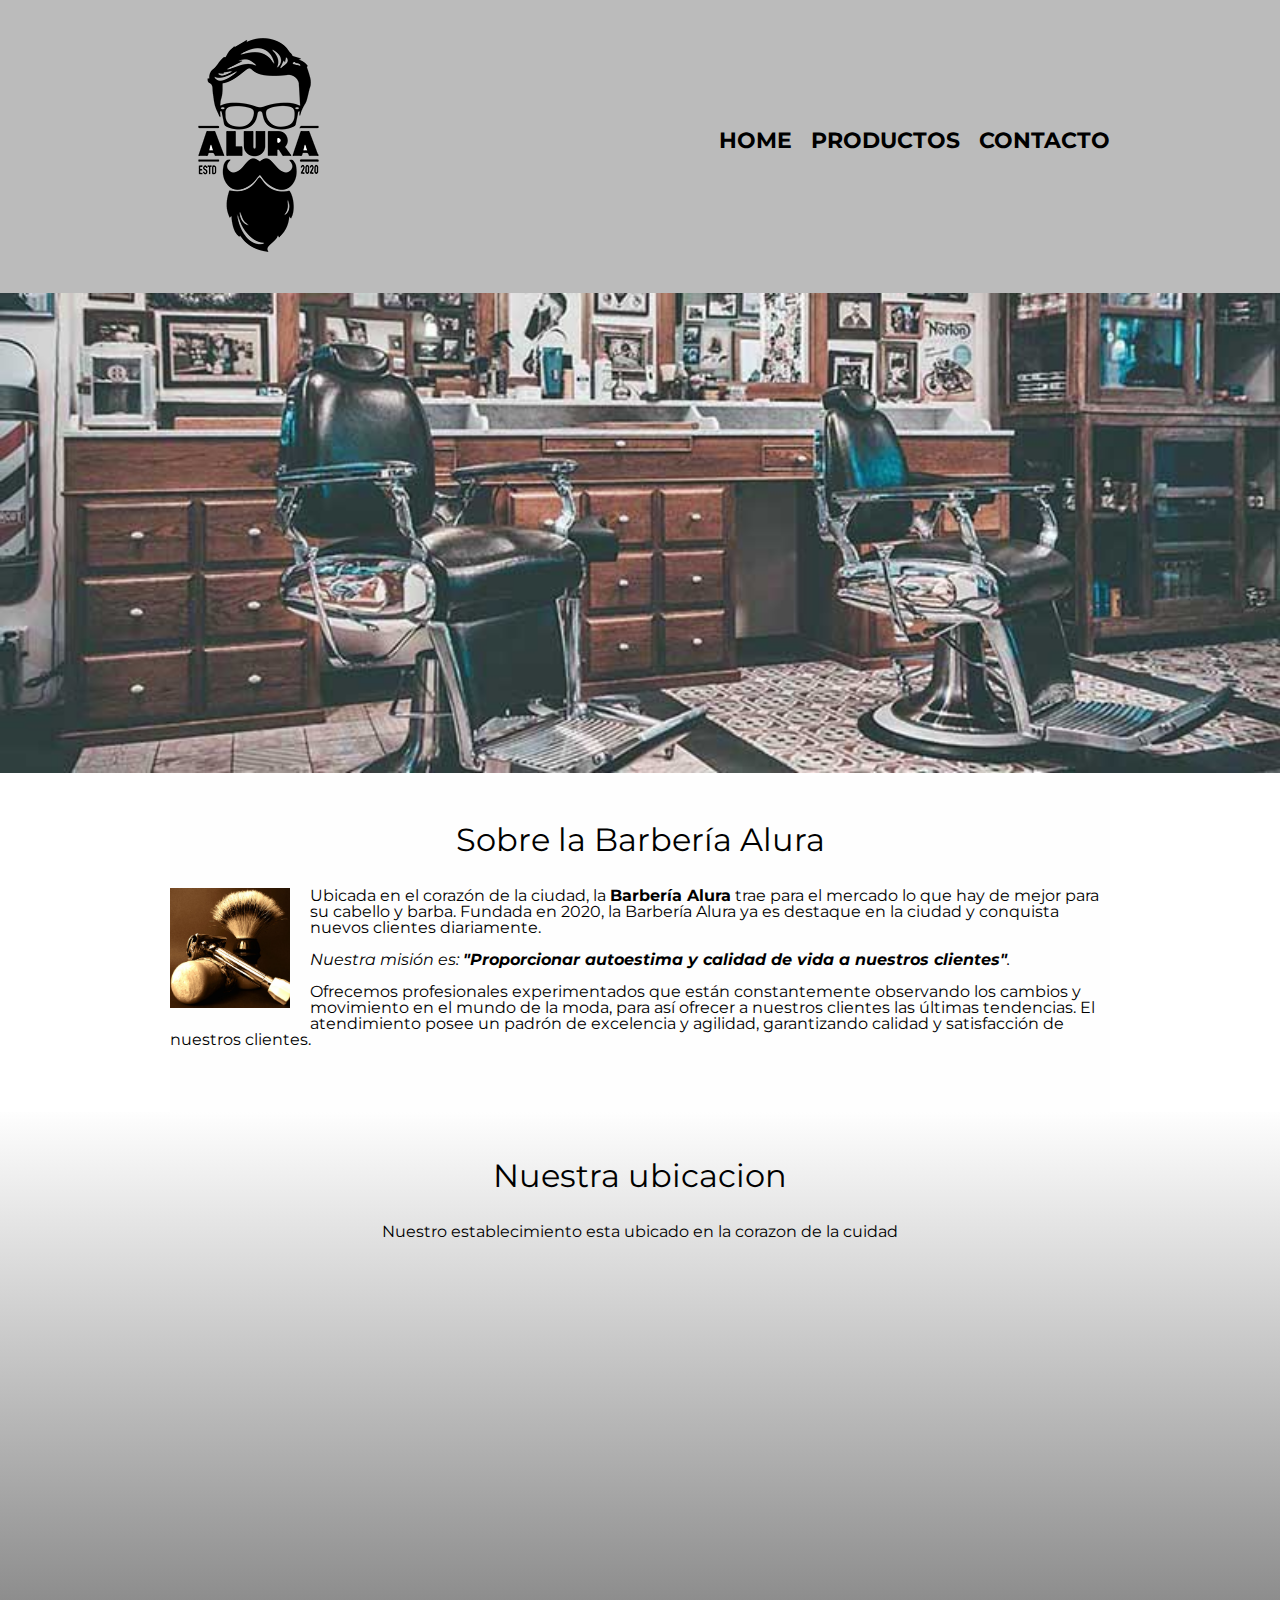
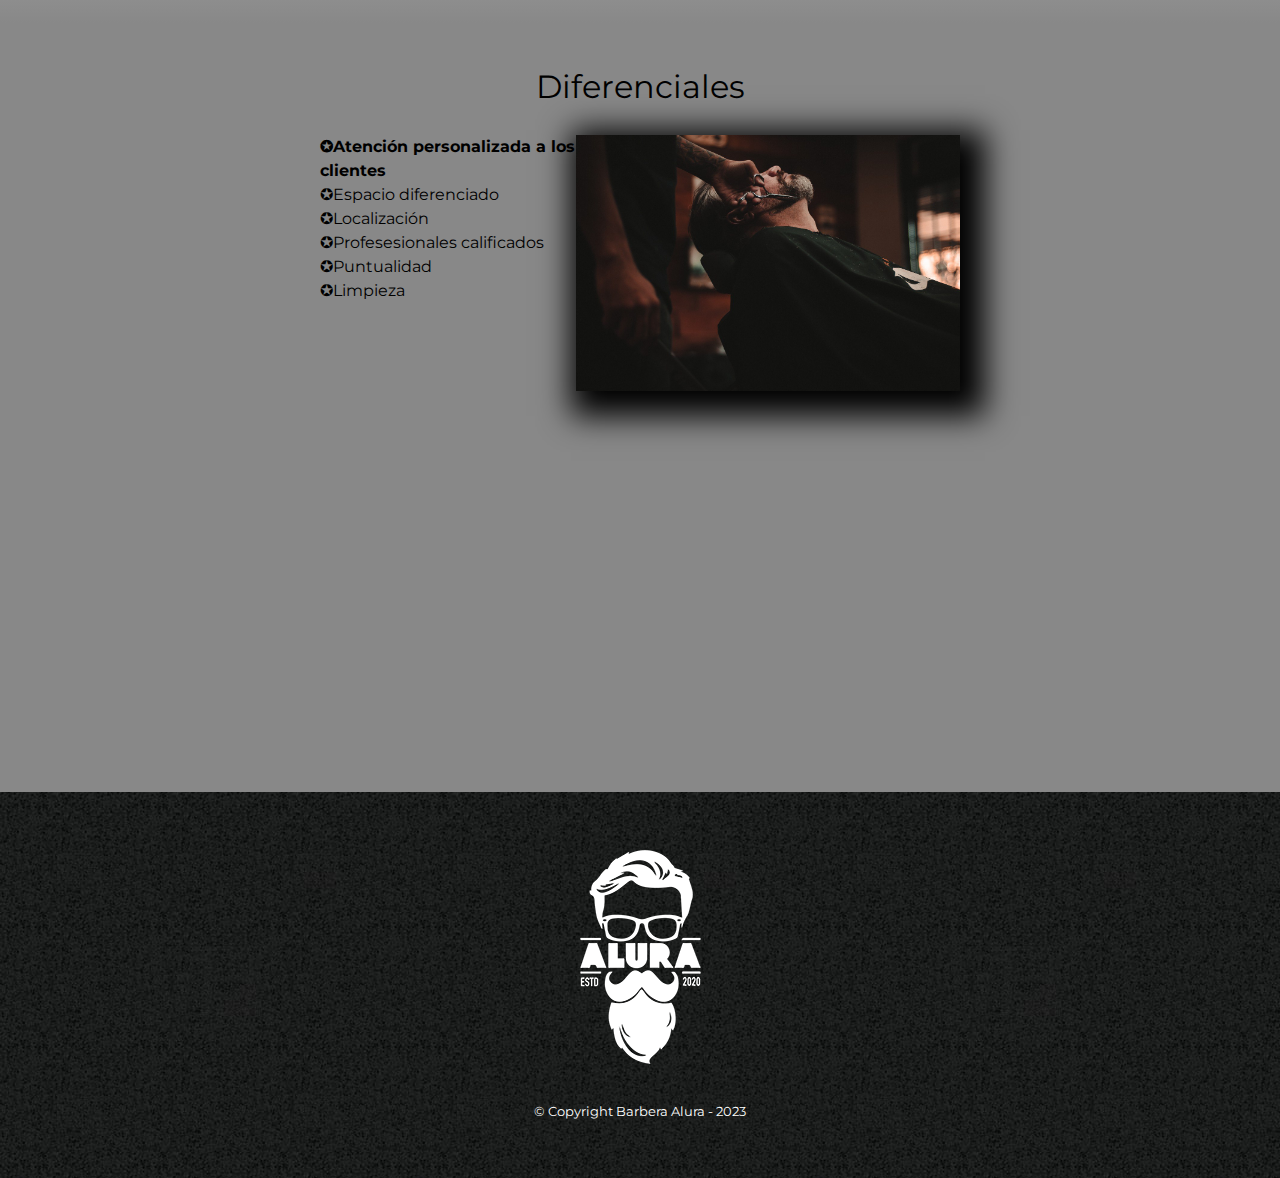
<file: CCS/index.html>
<!DOCTYPE html>

<html lang="es">
    
    <head>
        <meta charset="UTF-8"> 
        <meta name="viewport" content="width=device-width">
        <title>Barbería Alura</title>
        <link rel="stylesheet" href="reset.css">
        <link rel="stylesheet" href="style.css">
        <link rel="preconnect" href="https://fonts.googleapis.com">
        <link rel="preconnect" href="https://fonts.gstatic.com" crossorigin>
        <link href="https://fonts.googleapis.com/css2?family=Montserrat:wght@300&display=swap" rel="stylesheet">
    </head>

    <body>
        <header>
            <div class="caja">
                <h1><img src="imagenes/logo.png"></h1>
                <nav>
                    <ul>
                        <li><a href="index.html">Home</a></li>
                        <li><a href="productos.html">Productos</a></li>
                        <li><a href="">Contacto</a></li>
                    </ul>
                </nav>
            </div>
        </header>

        <img class="banner" src="imagenes/banner.jpg">

        <main>
            <section class="principal">

                <h2 class="titulo-principal">Sobre la Barbería Alura</h2>
                <img class="utensillos"src="imagenes/utensilios.jpg" alt="Utensillos de un barbero">
    
                <p>Ubicada en el corazón de la ciudad, la <strong>Barbería Alura</strong> trae para el mercado lo que hay de mejor para su cabello y barba. Fundada en 2020, la Barbería Alura ya es destaque en la ciudad y conquista nuevos clientes diariamente.</p>
    
                <p id="mision"><em>Nuestra misión es: <strong>"Proporcionar autoestima y calidad de vida a nuestros clientes"</strong>.</em></p>
    
                <p>Ofrecemos profesionales experimentados que están constantemente observando los cambios y movimiento en el mundo de la moda, para así ofrecer a nuestros clientes las últimas tendencias. El atendimiento posee un padrón de excelencia y agilidad, garantizando calidad y satisfacción de nuestros clientes.</p> 
    
            </section>
            <section class="mapa">
                <h3 class="titulo-principal">Nuestra ubicacion</h3>
                <p>Nuestro establecimiento esta ubicado en la corazon de la cuidad</p>
                <div class="mapa-contenido">
                    <iframe src="https://www.google.com/maps/embed?pb=!1m18!1m12!1m3!1d3656.4498421635126!2d-46.637202823688426!3d-23.588194724070526!2m3!1f0!2f0!3f0!3m2!1i1024!2i768!4f13.1!3m3!1m2!1s0x94ce5a2b2ed7f3a1%3A0xab35da2f5ca62674!2sCaelum%20-%20Education%20and%20Innovation!5e0!3m2!1ses-419!2sar!4v1682796296814!5m2!1ses-419!2sar" width="100%" height="300" style="border:0;" allowfullscreen="" loading="lazy" referrerpolicy="no-referrer-when-downgrade"></iframe>
                </div>
            </section>
        
            <section class="diferenciales">
                <h3 class="titulo-principal">Diferenciales</h3>
                
                <div class="contenido-diferenciales">
                    <ul class="lista-diferenciales">
                        <li class="items">Atención personalizada a los clientes</li>
                        <li class="items">Espacio diferenciado</li>
                        <li class="items">Localización</li>
                        <li class="items">Profesesionales calificados</li>
                        <li class="items">Puntualidad</li>
                        <li class="items">Limpieza</li>
                    </ul><img src="imagenes/diferenciales.jpg" class="imagen-diferenciales">
                </div>
                <div class="video">
                    <iframe width="100%" height="315" src="https://www.youtube.com/embed/wcVVXUV0YUY" title="YouTube video player" frameborder="0" allow="accelerometer; autoplay; clipboard-write; encrypted-media; gyroscope; picture-in-picture; web-share" allowfullscreen></iframe>
                 </div>
          
            </section>
        </main>

        <footer>
            <img src="imagenes/logo-blanco.png">
            <p class="copyright">&copy Copyright Barbera Alura - 2023</p>
        </footer>
        
    </body>
</html>
</file>
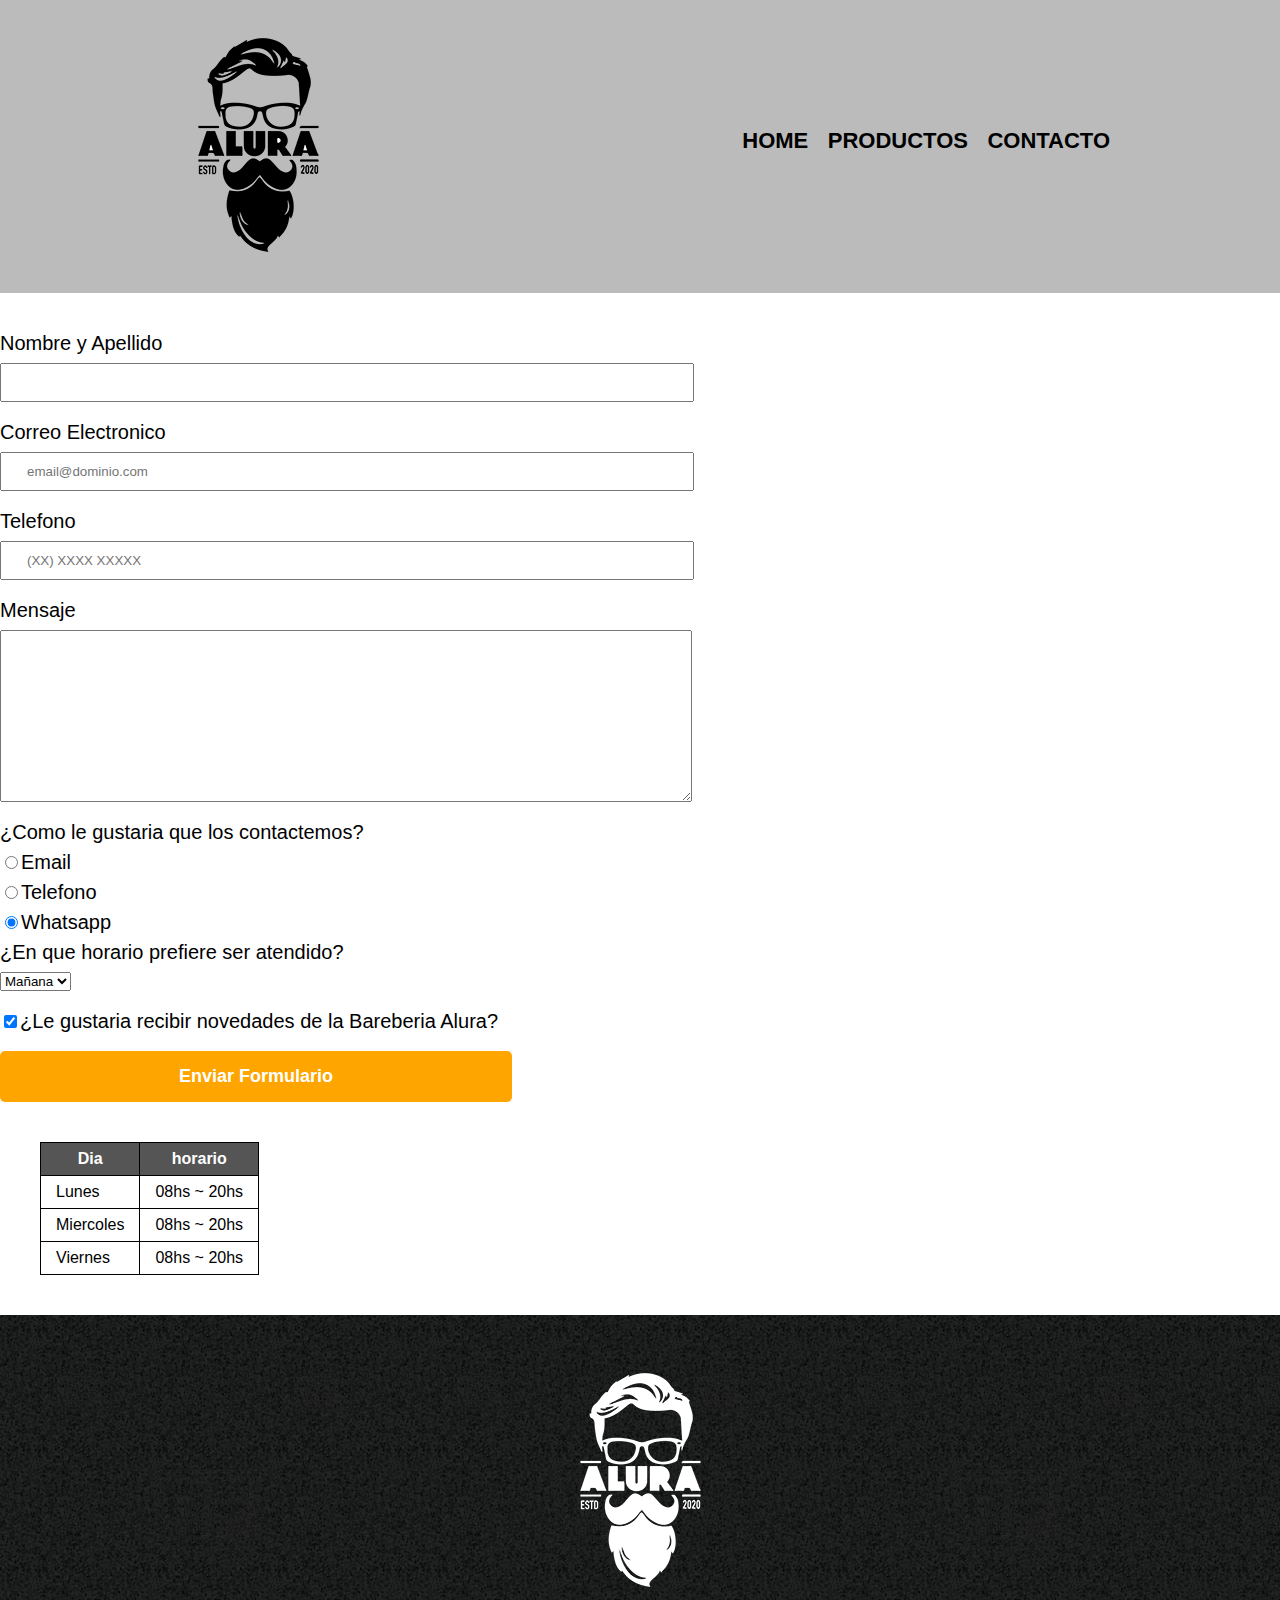
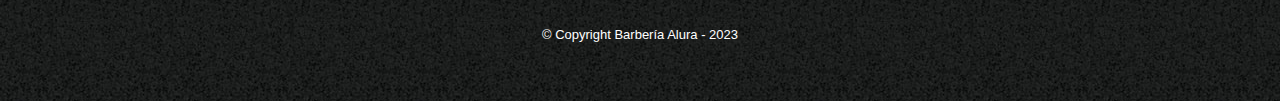
<file: CCS/contacto.html>
<!DOCTYPE html>
<html lang="es">
    <head>
        <meta charset="UTF-8">
        <title>Contacto - Barberia Alura</title>
        <link rel="stylesheet" href="reset.css">
        <link rel="stylesheet" href="style.css">
    </head>
    <body>
        <header>
            <div class="caja">
                <h1><img src="imagenes/logo.png" alt="Logo de la Barberia Alura"></h1>
                <nav>
                    <ul>
                        <li><a href="index.html">Home</a></li>
                        <li><a href="productos.html">Productos</a></li>
                        <li><a href="">Contacto</a></li>
                    </ul>
                </nav>
            </div>
        </header>
        <main>
            <form>
                <label for="nombreyapellido">Nombre y Apellido</label>
                <input type="text" id="nombreyapellido" class="input-padron" required>
                
                <label for="correoelectronico">Correo Electronico</label>
                <input type="email" id="correoelectronico" class="input-padron" required placeholder="email@dominio.com">
                
                <label for="telefono">Telefono</label>
                <input type="tel" id="telefono" class="input-padron" required placeholder="(XX) XXXX XXXXX">
                
                <label for="mensaje">Mensaje</label>
                <textarea cols="70" rows="10" id="mensaje"class="input-padron" required></textarea>
                <fieldset>
                    <legend>¿Como le gustaria que los contactemos?</legend>

                    <label for="radio-email"> <input type="radio" name="contacto" value="email" id="radio-email">Email</label>
                   
                    <label for="radio-telefono"><input type="radio" name="contacto" value="telefono" id="radio-telefono">Telefono</label>
                    
                    <label for="radio-whatsapp"><input type="radio" name="contacto" value="whatsapp" id="radio-whatsapp" checked>Whatsapp</label>
                    
                </fieldset>

                <fieldset>
                    <legend>¿En que horario prefiere ser atendido?</legend>
                    <select>
                        <option>Mañana</option>
                        <option>Tarde</option>
                        <option>Noche</option>
                    </select>

                </fieldset>
              

                <label class="checkbox"><input type="checkbox" checked>¿Le gustaria recibir novedades de la Bareberia Alura?</label>
          
                <input type="submit" name="contacto" value="Enviar Formulario" class="enviar">

            </form>
            <table>
                <thead>
                    <tr>
                        <th>Dia</th>
                        <th>horario</th>
                    </tr>
                </thead>
                <tbody>
                    <tr>
                        <td>Lunes</td>
                        <td>08hs ~ 20hs</td>
                    </tr>
                    <tr>
                        <td>Miercoles</td>
                        <td>08hs ~ 20hs</td>
                    </tr>
                    <tr>
                        <td>Viernes</td>
                        <td>08hs ~ 20hs</td>
                    </tr>
                </tbody>
            </table>

        </main>
        <footer>
            <img src="imagenes/logo-blanco.png"  alt="Logo de la Barbería Alura">
            <p class="copyright">&copy Copyright Barbería Alura - 2023</p>
        </footer>
    </body>

</html>
</file>
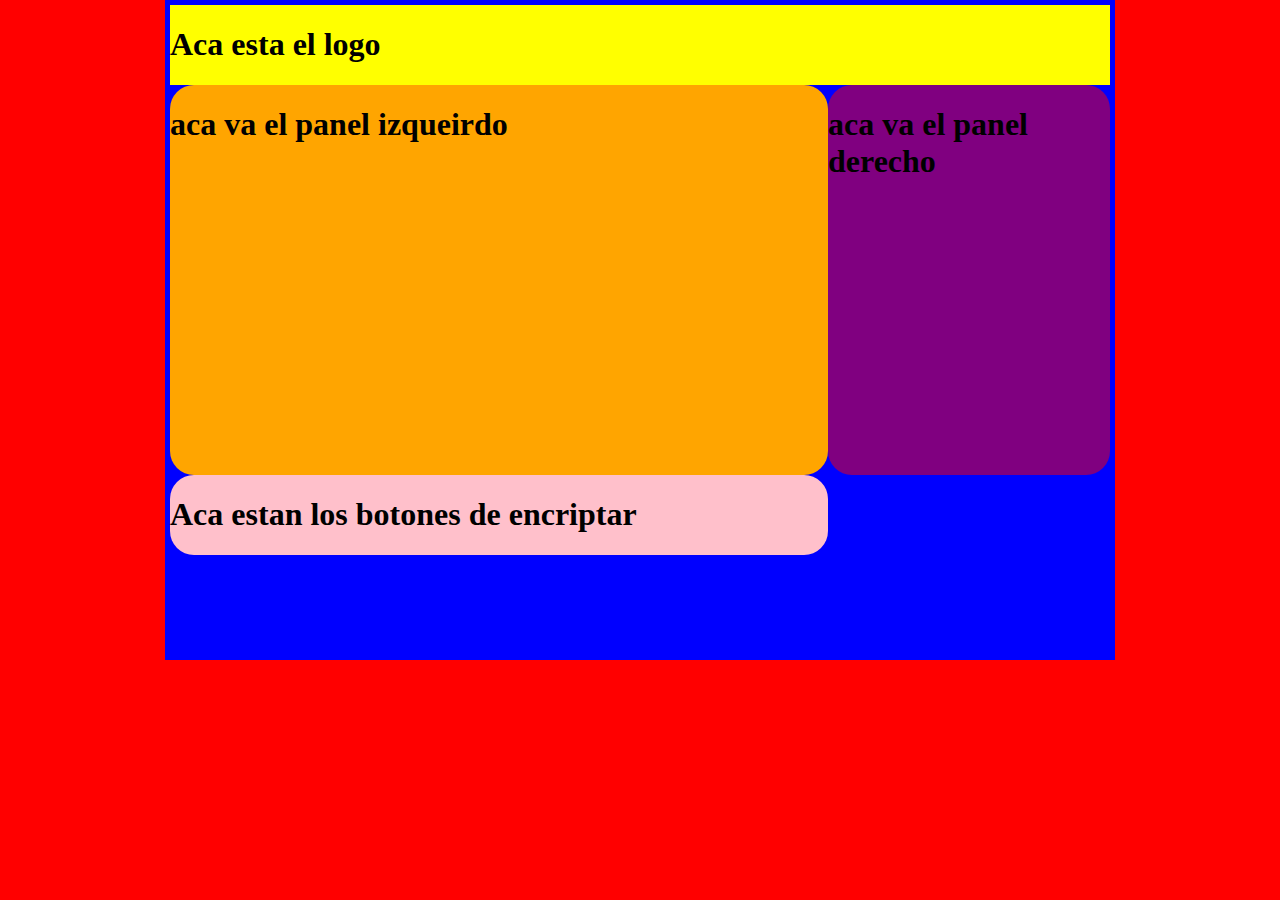
<file: Desafio/archivoprueba.html>
<!DOCTYPE html>
<html lang="es">
    <head>
        <meta charset="UTF-8">
        <link rel="stylesheet" href="style2.css">
        <title>Probando logica de programacion</title>
    </head>
    <body>
       <div class="marco">
            <div class="logo">
            <h1>Aca esta el logo </h1>
    
           </div>
           <div class="izquierda">
                <h1>aca va el panel izqueirdo</h1>
           </div>
           <div class="derecha">
                <h1>aca va el panel derecho</h1>
           </div>
           <div class="botones-izquierdos">
                <h1>Aca estan los botones de encriptar</h1>
           </div>
       </div>
    </body>

</html>

<script>

</script>
</file>
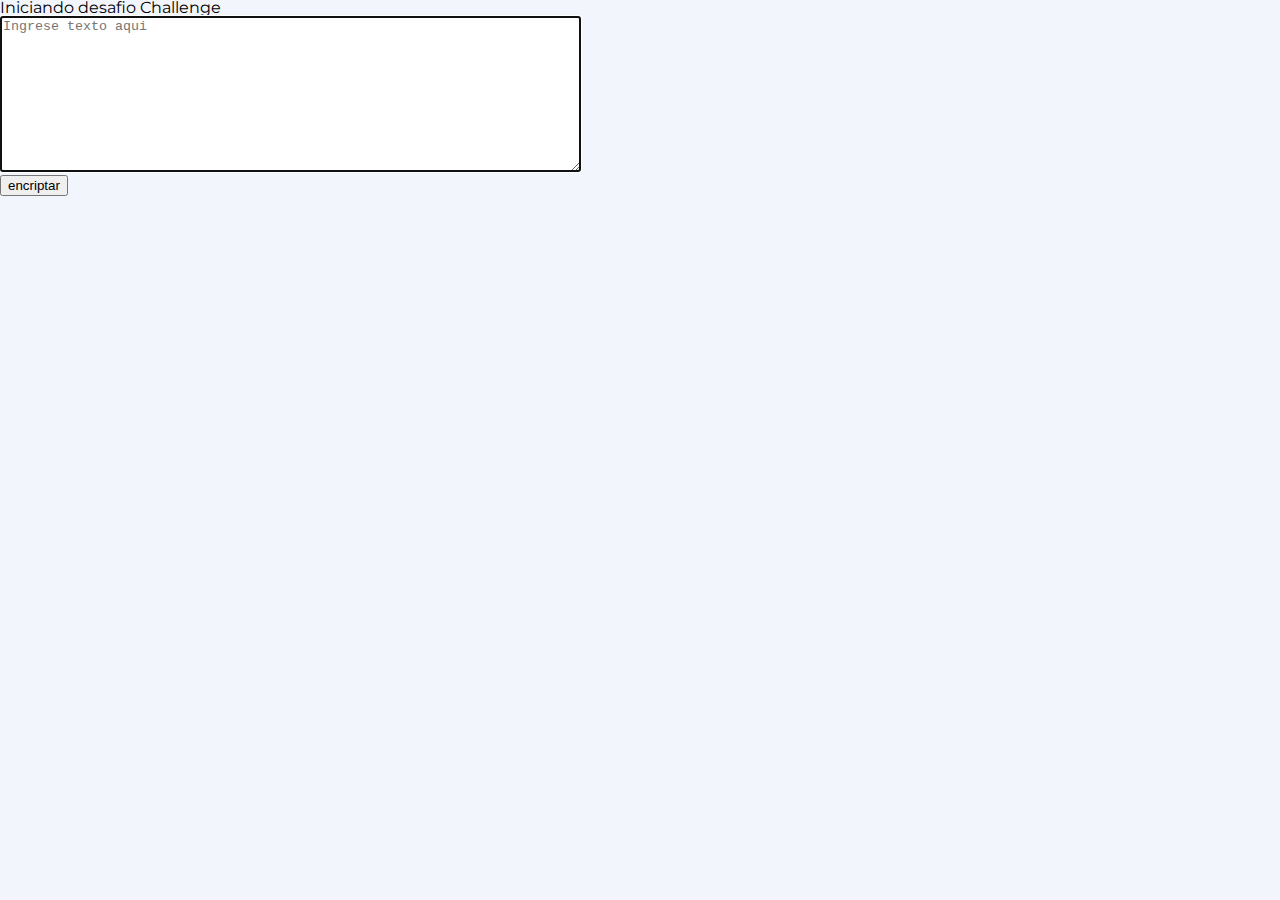
<file: Desafio/challenge.html>
<!DOCTYPE html>

<html lang="es">
    <head>
        <meta charset="UTF-8"> 
        <meta name="viewport" content="width=device-width">
        <title>Challenge Alura</title>
        <link rel="stylesheet" href="reset.css">
        <link rel="stylesheet" href="style.css">
        <link rel="preconnect" href="https://fonts.googleapis.com">
        <link rel="preconnect" href="https://fonts.gstatic.com" crossorigin>
        <link href="https://fonts.googleapis.com/css2?family=Montserrat:wght@300&display=swap" rel="stylesheet">
    </head>

    <body>
        <main>
            <section class="principal">

                <h1>Iniciando desafio Challenge</h1>

                <textarea cols="70" rows="10" id="texto"class="texto" required placeholder="Ingrese texto aqui"></textarea>
            
            </section>
            <section class="boton-encriptar">

                <button>encriptar</button>

            </section>

        </main>
        <footer>

        </footer>
    </body>


</html>
<script>
    var textarea = document.querySelector("textarea");
	textarea.focus();


    function encripatar (){
       

        var textocifrado = textarea.replace(/a/igm,"ai");
        var textocifrado = textocifrado.replace(/e/igm,"enter");
        var textocifrado = textocifrado.replace(/i/igm,"imes");
        var textocifrado = textocifrado.replace(/o/igm,"ober");
        var textocifrado = textocifrado.replace(/u/igm,"ufat");

        document.write(textocifrado);

    }

    var button = document.querySelector("button");
	button.onclick = encripatar;
    
</script>
</file>
<file: CCS/style.css>
body{
    font-family: 'Montserrat', sans-serif;
}
header {
    background-color: #BBBBBB;
    padding: 20px 0;
}

.caja{
    width: 940px;
    position: relative;
    margin: 0 auto;
}

nav{
    position: absolute;
    top:110px;
    right: 0;
}

nav li{
    display: inline;
    margin: 0 0 0 15px;
}

nav a{
    text-transform: uppercase;
    color: #000000;
    font-weight: bold;
    font-size: 22px;
    text-decoration: none;
}

nav a:hover{
    color: #c78c19;
    text-decoration: underline;
}

.productos{
    width: 940px;
    margin: 0 auto;
    padding: 50px;
}


.productos li{
    display: inline-block;
    text-align: center;
    width: 30%;
    vertical-align: top;
    margin: 0 1.5%;
    padding: 30px 20px;
    box-sizing: border-box;
    border: 2px solid #000000;
    border-radius: 10px;
}

.productos li:hover{
    border-color:#c78c19;
}

.productos li:active{
    border-color:#088c19;
}

.productos h2{
    font-size: 30px;
    font-weight: bold;
}

.productos li:hover h2{
    font-size: 33px;
}

.producto-descripcion{
    font-size: 18px;
}

.producto-precio{
    font-size: 20px;
    font-weight: bold;
    margin-top:10px;
}

footer{
    text-align: center;
    background: url(imagenes/bg.jpg);
    padding:40px;
}

.copyright{
    color:#FFFFFF;
    font-size: 13px;
    margin:20px;
}

form{
    margin: 40px 0;
}

form label, form legend{
    display: block;
    font-size: 20px;
    margin: 0 0 10px;
}

.input-padron{
    display: block;
    margin: 0 0 20px;
    padding: 10px 25px;
    width: 50%;
}

.checkbox{
    margin:20px 0;
}

.enviar{
    width: 40%;
    padding: 15px 0;
    font-size: 18px;
    font-weight: bold;
    color:white;
    background: orange;
    border:none;
    border-radius: 5px;
    transition: 1s all;
    cursor:pointer;
}

.enviar:hover{
    background: darkorange;
    transform: scale(1.20) rotate(70deg);
}

table{
    margin: 40px 40px;
}
thead{
    background: #555555;
    color:white;
    font-weight: bold;
}
td,th{
    border: 1px solid #000000;
    padding: 8px 15px;
}
/* css para nuestra home*/
.banner{
    width: 100%;
}
/*
main > p{
    background: red;
}
img + p{
    background: yellow;
}
img ~ p{
    background: green;
}
.principal p:not(#mision){  todo naranja menos el id que dice mision
    background: orange;
}
*/
.principal{
    padding: 3em 0;
    background: #fefefe;
    width: 940px;
    margin: 0 auto;    
}
.titulo-principal{
    text-align: center;
    font-size: 2em;
    margin: 0 0 1em;
    clear: left;
    /*color: rgba(218, 0, 0,1);
    text-shadow: 2px 2px red;le agrega sombras a las cosas */
}
/*
.titulo-principal::first-letter{
    font-weight: bold;
}
.titulo-principal:before{
    content: "[";
}
.titulo-principal:after{
    content: "]";
}
p:first-line{
    font-style: italic;
}
*/
.principal p{
    margin: 0 0 1em;
}
.principal strong{
    font-weight: bold;
}
.principal em{
    font-style: italic;
}
.utensillos{
    width: 120px;
    float: left;
    margin: 0 20px 20px 0;

}
.mapa{
    padding: 3em 0;
    background: linear-gradient(#fefefe,#888888);/*radial-gradient(orange 50%,blue,red,black);linear-gradient(45deg,orange,blue,red,black);*/
}
.mapa p{
    margin: 0 0 2em;
    text-align: center;
}
.mapa-contenido{
    width: 940px;
    margin: 0 auto;
}
.diferenciales{
    padding: 3em 0;
    background: #888888;
    /*box-shadow: 0 0 30px red;pone una sombra en los marcos */
}
.contenido-diferenciales{
    width: 640px;
    margin: 0 auto;

}
.lista-diferenciales{
    width: 40%;
    display: inline-block;
    vertical-align: top;
}
.items{
    line-height: 1.5;
}
.items:before{
    content: "✪";
}
.items:first-child{/*first-child - last-child - nth-child(2n) */
    font-weight: bold;
}
.imagen-diferenciales{ 
    width: 60%;
    transition: 400ms;
    box-shadow: 10px 10px 30px 15px #000000 ;
   
}
.imagen-diferenciales:hover{
    opacity: 20%;

}
.video{
    width: 560px;
    margin: 1em auto;
}
/*
@media screen and (max-width:480px) {
    body{
        background: red;
    }
}
*/
@media screen and (max-width:480px) {
    h1 {
        text-align: center;
    }
    nav {
        position: static;
    }
    .caja, .principal,.mapa-contenido, .contenido-diferenciales, .video{
        width: auto;
    }
    .lista-diferenciales, .imagen-diferenciales{
        width: 100%;
    }

}
</file>
<file: Desafio/style2.css>
body{
    margin: 0px;
    padding: 0px;
    background: red;
}
.marco{
    margin: auto;
    width: 940px;
    height: 650px;
    padding: 5px;
    background: blue;
}
.logo{
    width: 100%;
    float: left;
    background: yellow;

}
.izquierda{
    float: left;
    width: 70%;
    height: 60%;
    border-radius: 24px;
    background: orange;
}
.derecha{
    float: right;
    width: 30%;
    height: 60%;
    border-radius: 24px;
    background: purple
}
.botones-izquierdos{
    float: left;
    width: 70%;
    height: auto%;
    border-radius: 24px;
    background: pink;
}
</file>
<file: Desafio/style.css>
body{
    font-family: 'Montserrat', sans-serif;
    background: #F3F5FC;
    width: 1440px;
    position: relative;
}
</file>
